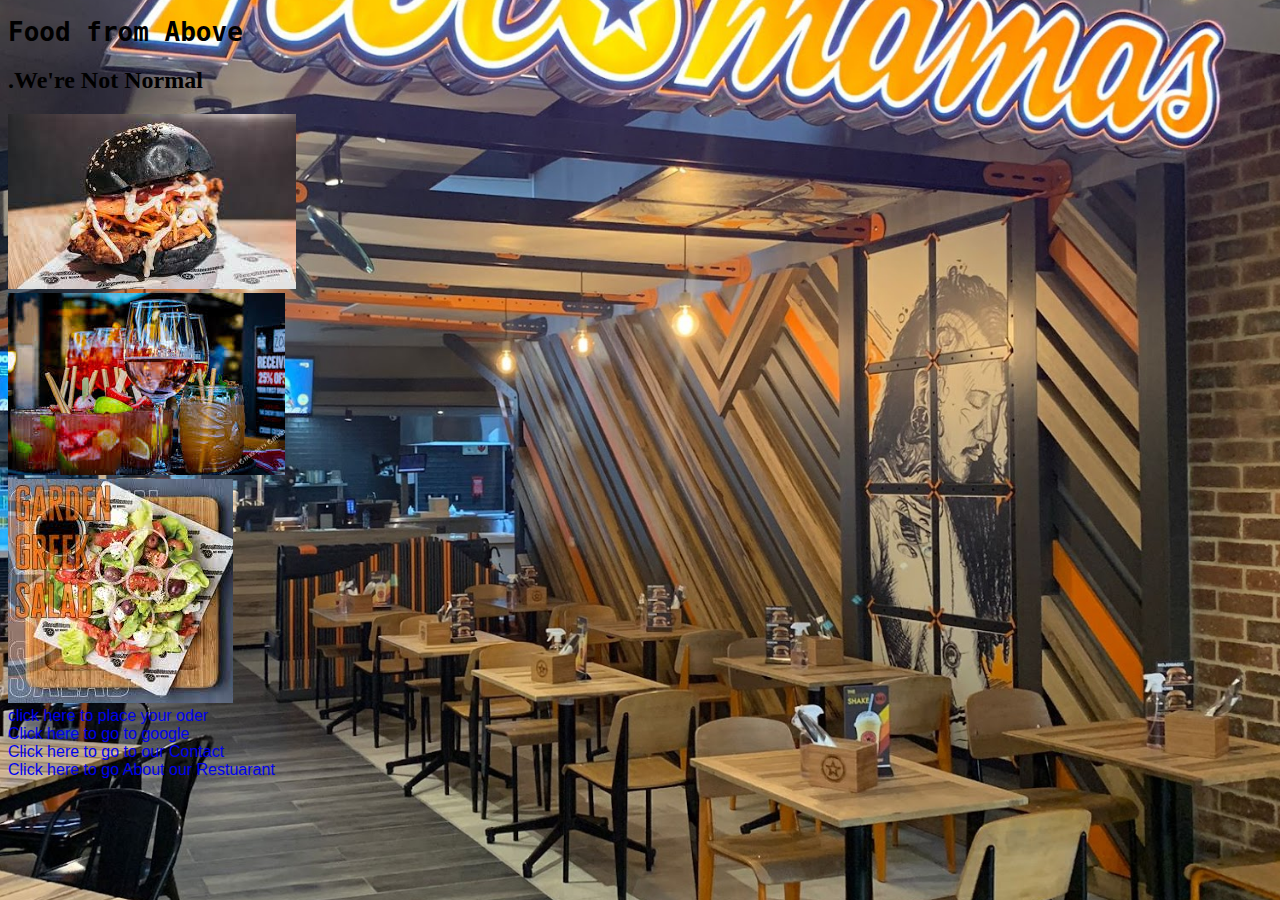
<file: index.html>
<!DOCTYPE html>
<html>
     <head>
          <link rel="stylesheet" href="style-menu.css" >
     </head>
    
     <body class="body-home">
         <div id="home">
             

         
         <h1>Food from Above</h1>
         <h2>.We're Not Normal</h2>
         
         
        
         <a href="burger.html"><img src="images/download%20b1.jpg" /></a>
             <br/>
         <a href="softdrinks.html"><img src="images/images%20soft.jpg" /></a>
             <br/>
         <a href="vege.html"><img src="images/download%20salad.jpg" /></a>
             <br/>

         
             
         
        
         
         <a href="menu.html">click here to place your oder</a>
             <br/>
         <a href="http://www.google.co.za">Click here to go to google</a>
             <br/>
         <a href="contact.html">Click here to go to our Contact</a>
             <br/>
         <a href="about us.html">Click here to go About our Restuarant</a> 
         </div>
    </body>

</html>
</file>
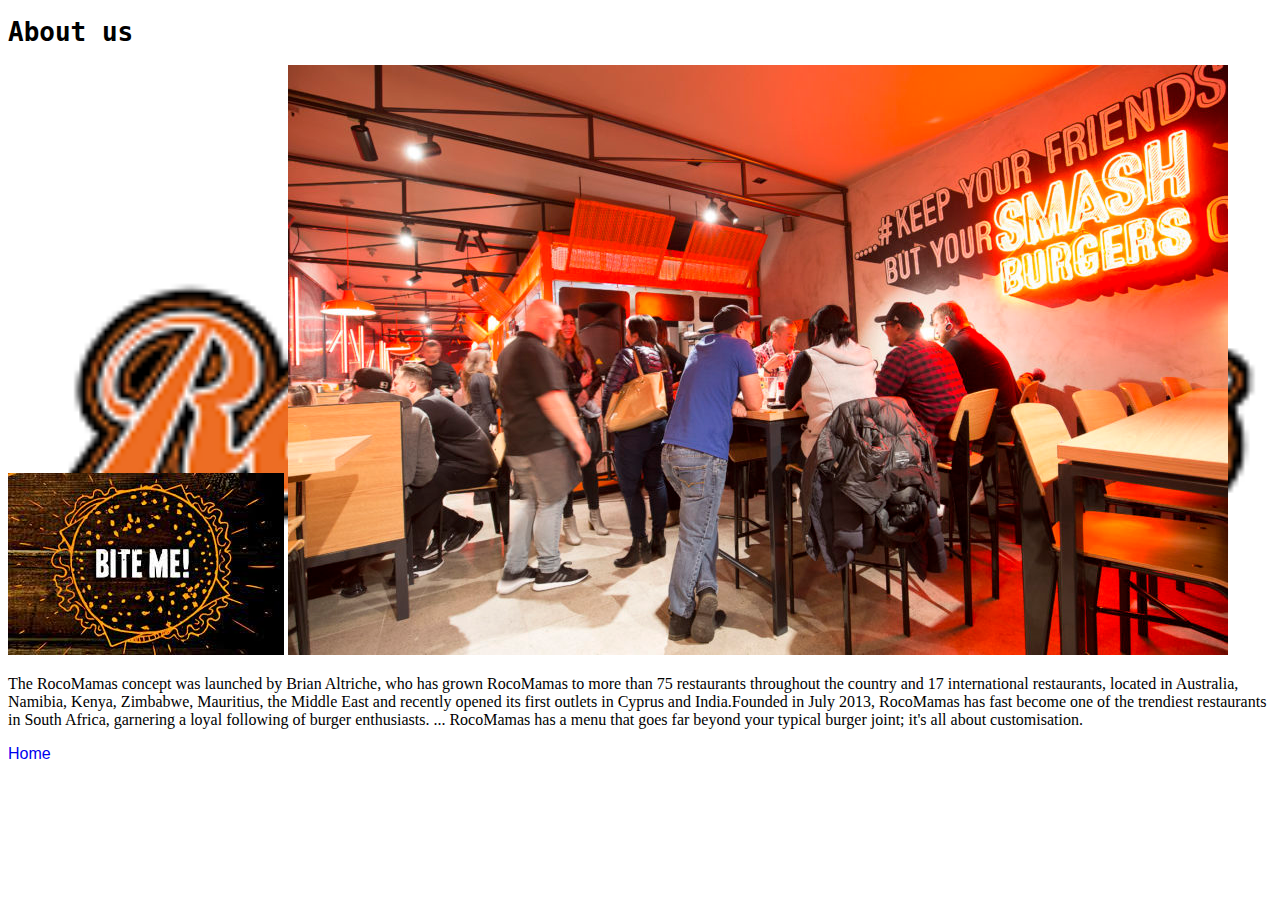
<file: about us.html>
<!DOCTYPE html>
<html>
     <head>
        <link rel="stylesheet" href="style-menu.css" >
    </head>
    
    <body class="body-menu" >
        <h1>About us</h1>
        
        <img src="images/download%20thnks.jpg"/>
        <img src="images/20180614-Rocomamas-Opening-131%20background.jpg" />
        <p> The RocoMamas concept was launched by Brian Altriche, who has grown RocoMamas to more than 75 restaurants throughout the country and 17 international restaurants, located in Australia, Namibia, Kenya, Zimbabwe, Mauritius, the Middle East and recently opened its first outlets in Cyprus and India.Founded in July 2013, RocoMamas has fast become one of the trendiest restaurants in South Africa, garnering a loyal following of burger enthusiasts. ... RocoMamas has a menu that goes far beyond your typical burger joint; it's all about customisation.</p>
       
        
        <a href="index.html">Home</a>
    
    </body>

</html>
</file>
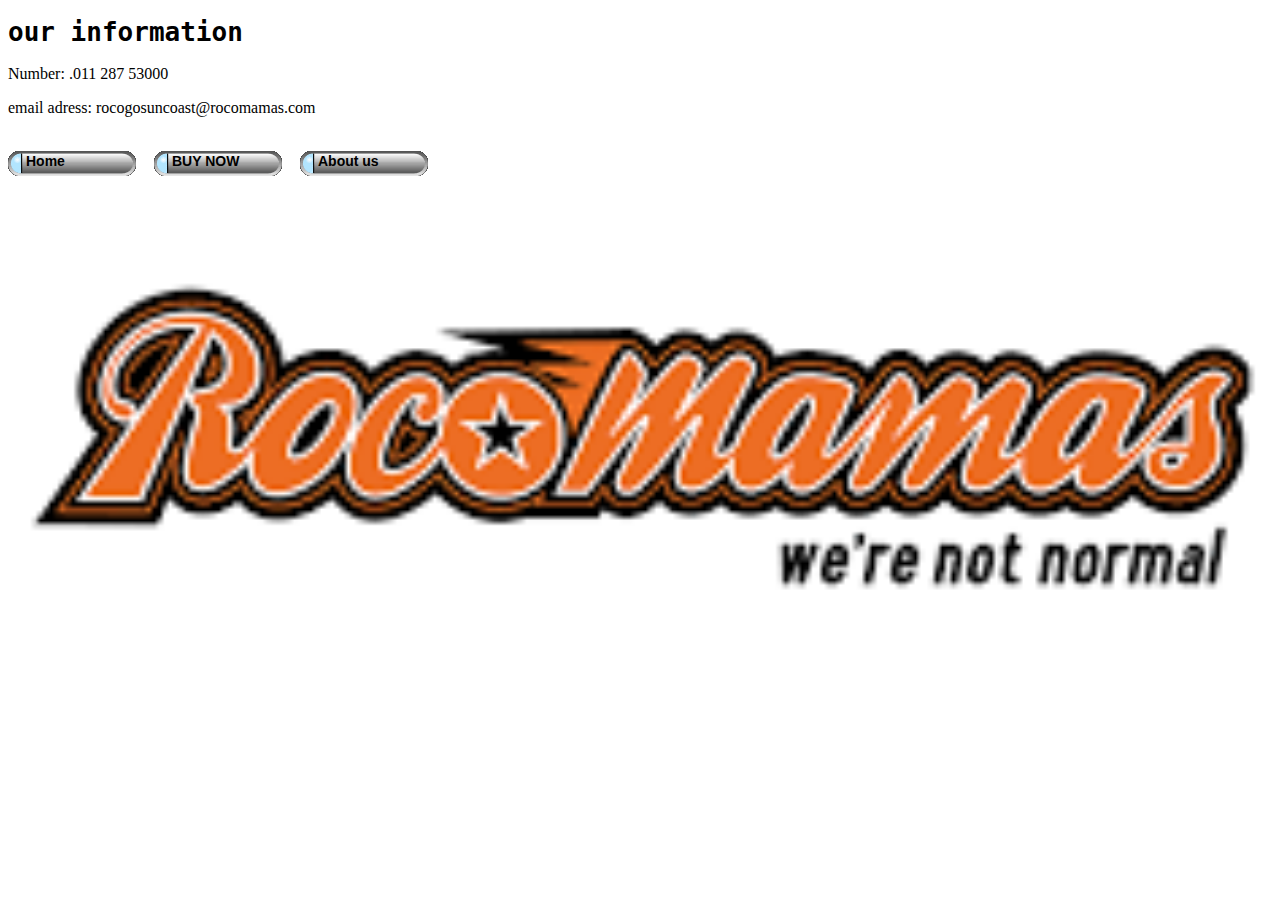
<file: contact.html>
<!DOCTYPE html>
<html>
      <head>
            <link rel="stylesheet" href="style-menu.css">
      </head>

      <body class="body-menu">
            <h1>our information</h1>
          
          <p>Number: .011 287 53000</p>
          <P>email adress: rocogosuncoast@rocomamas.com</P>
          
          <br/>
        
           <div id="menu-bar">
             <a href="index.html">Home</a>
             <a href="menu.html">BUY NOW</a>
             <a href="about us.html">About us</a>
             
        </div>
        <br/>
       </body>
</html>
</file>
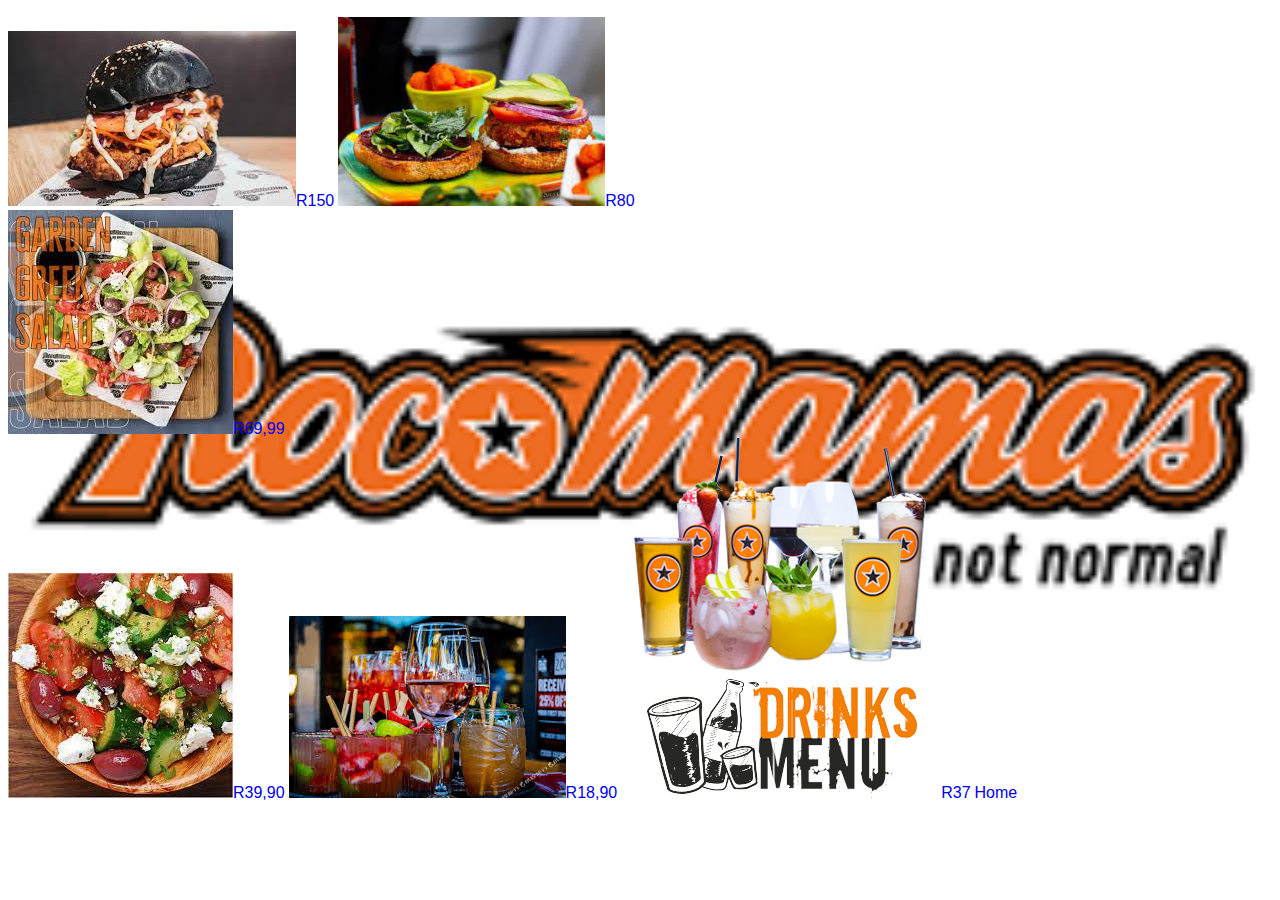
<file: menu.html>
<!DOCTYPE html>
<html>
     <head>
          <link rel="stylesheet" href="style-menu.css" > 
     </head>
    
     <body class="body-menu">
         <h1></h1>
         
         <p></p>
         <p></p>
        
         <a href="burger.html"><img src="images/download%20b1.jpg"/>R150</a>
         <a href="vege.html"><img src="images/download%20vege.jpg"/>R80</a>
         <br/>
         <a href="vege.html"><img src="images/download%20salad.jpg"/>R69,99</a>
         <br/>
         <a href="vege.html"><img src="images/download%20S1.jpg"/>R39,90</a>
         <a href="softdrinks.html"><img src="images/images%20soft.jpg"/>R18,90</a>
         <a href="softdrinks.html"><img src="images/RocoMamas-Drinks-Menu-in-Melbourne%20SOFT%202.png"/>R37</a>
         
         
          
         <a href="index.html">Home</a>
    </body>

</html>
</file>
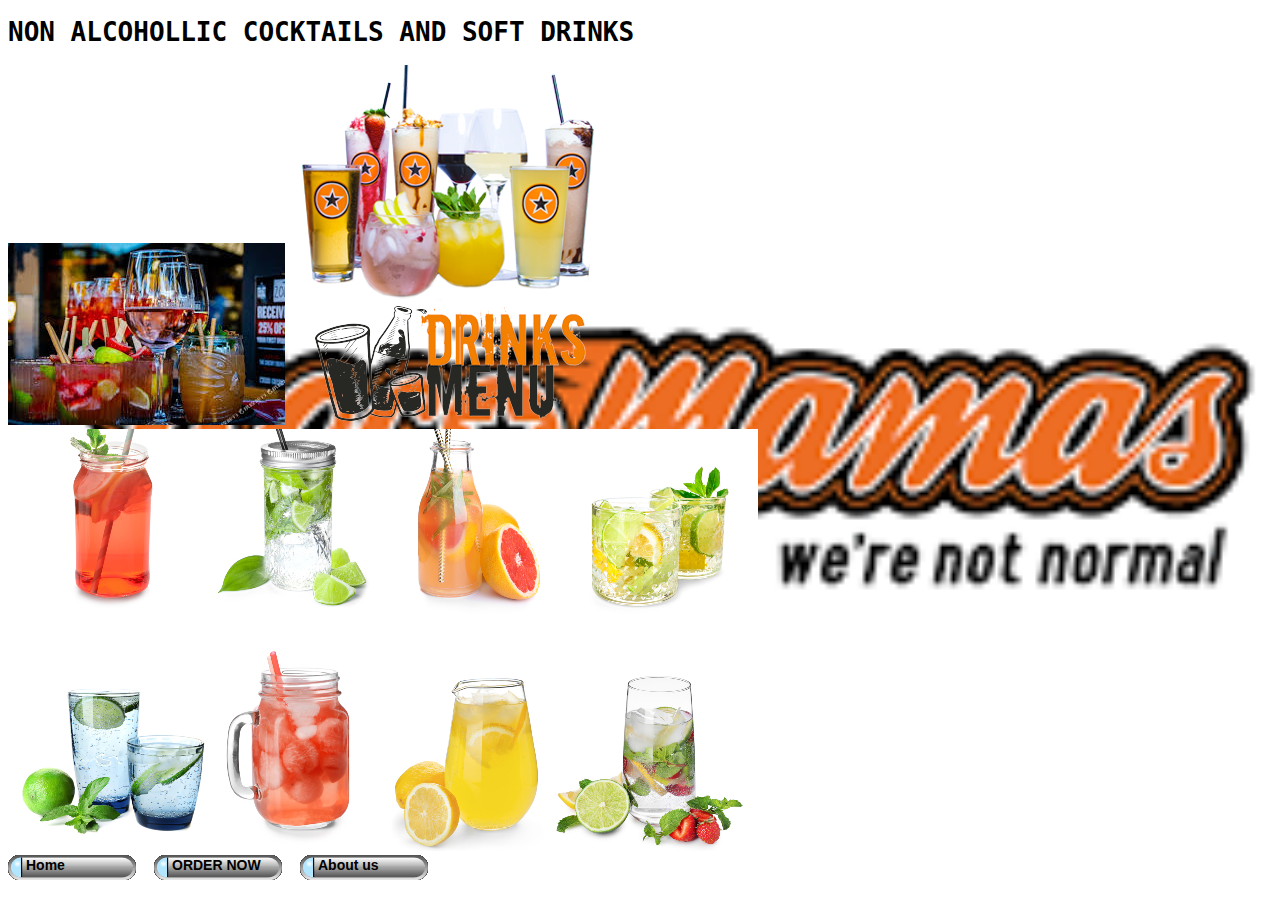
<file: softdrinks.html>
<!DOCTYPE html>
<html>
     <head>
         <link rel="stylesheet" href="style-menu.css" >
    </head>
    
    <body  class="body-menu" >
        <h1>NON ALCOHOLLIC COCKTAILS AND SOFT DRINKS</h1>
             
        
        <p></p>
        <img src="images/images%20soft.jpg"/>
        <img src="images/RocoMamas-Drinks-Menu-in-Melbourne%20SOFT%202.png"/>
        <img src="images/soft%20drinks3.jpg"/>
        
        
          <br/>
        
           <div id="menu-bar">
             <a href="index.html">Home</a>
             <a href="menu.html">ORDER NOW</a>
             <a href="about us.html">About us</a>
             
        </div>
        <br/>
    </body>

</html>
</file>
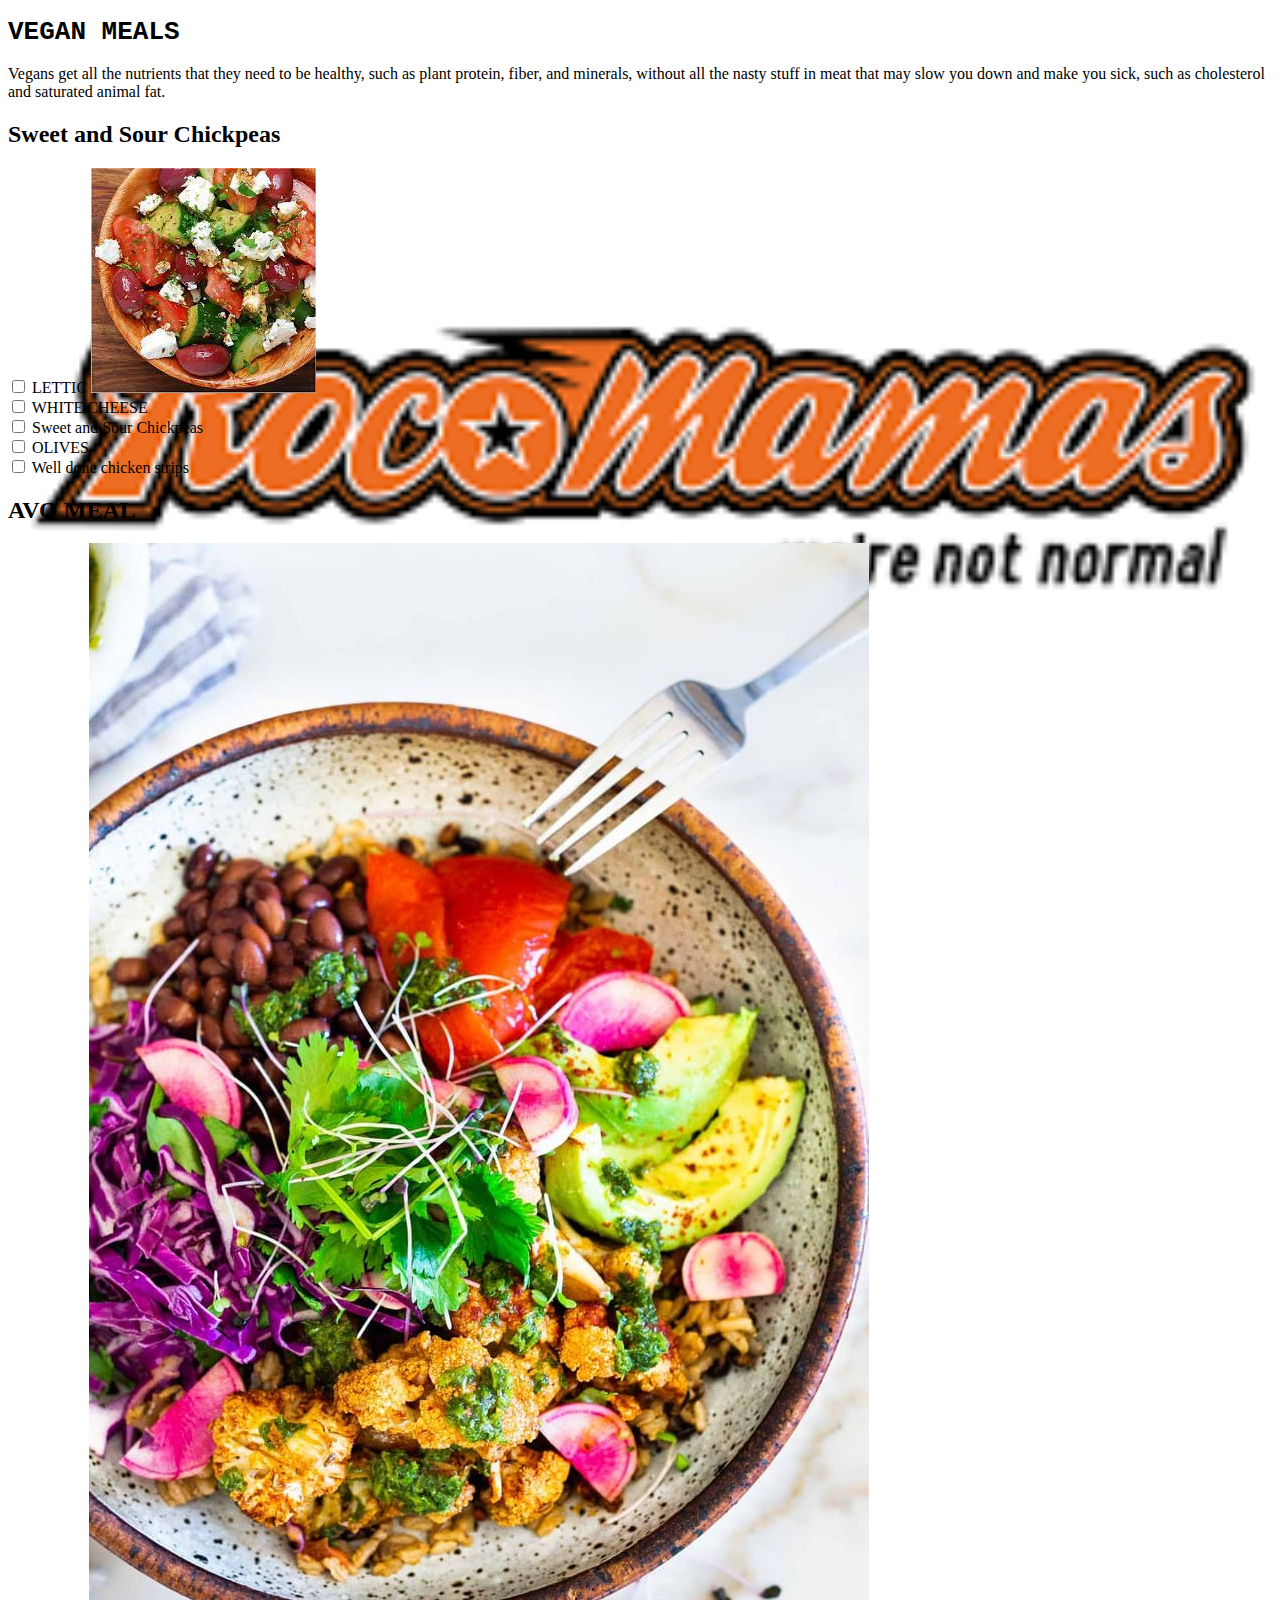
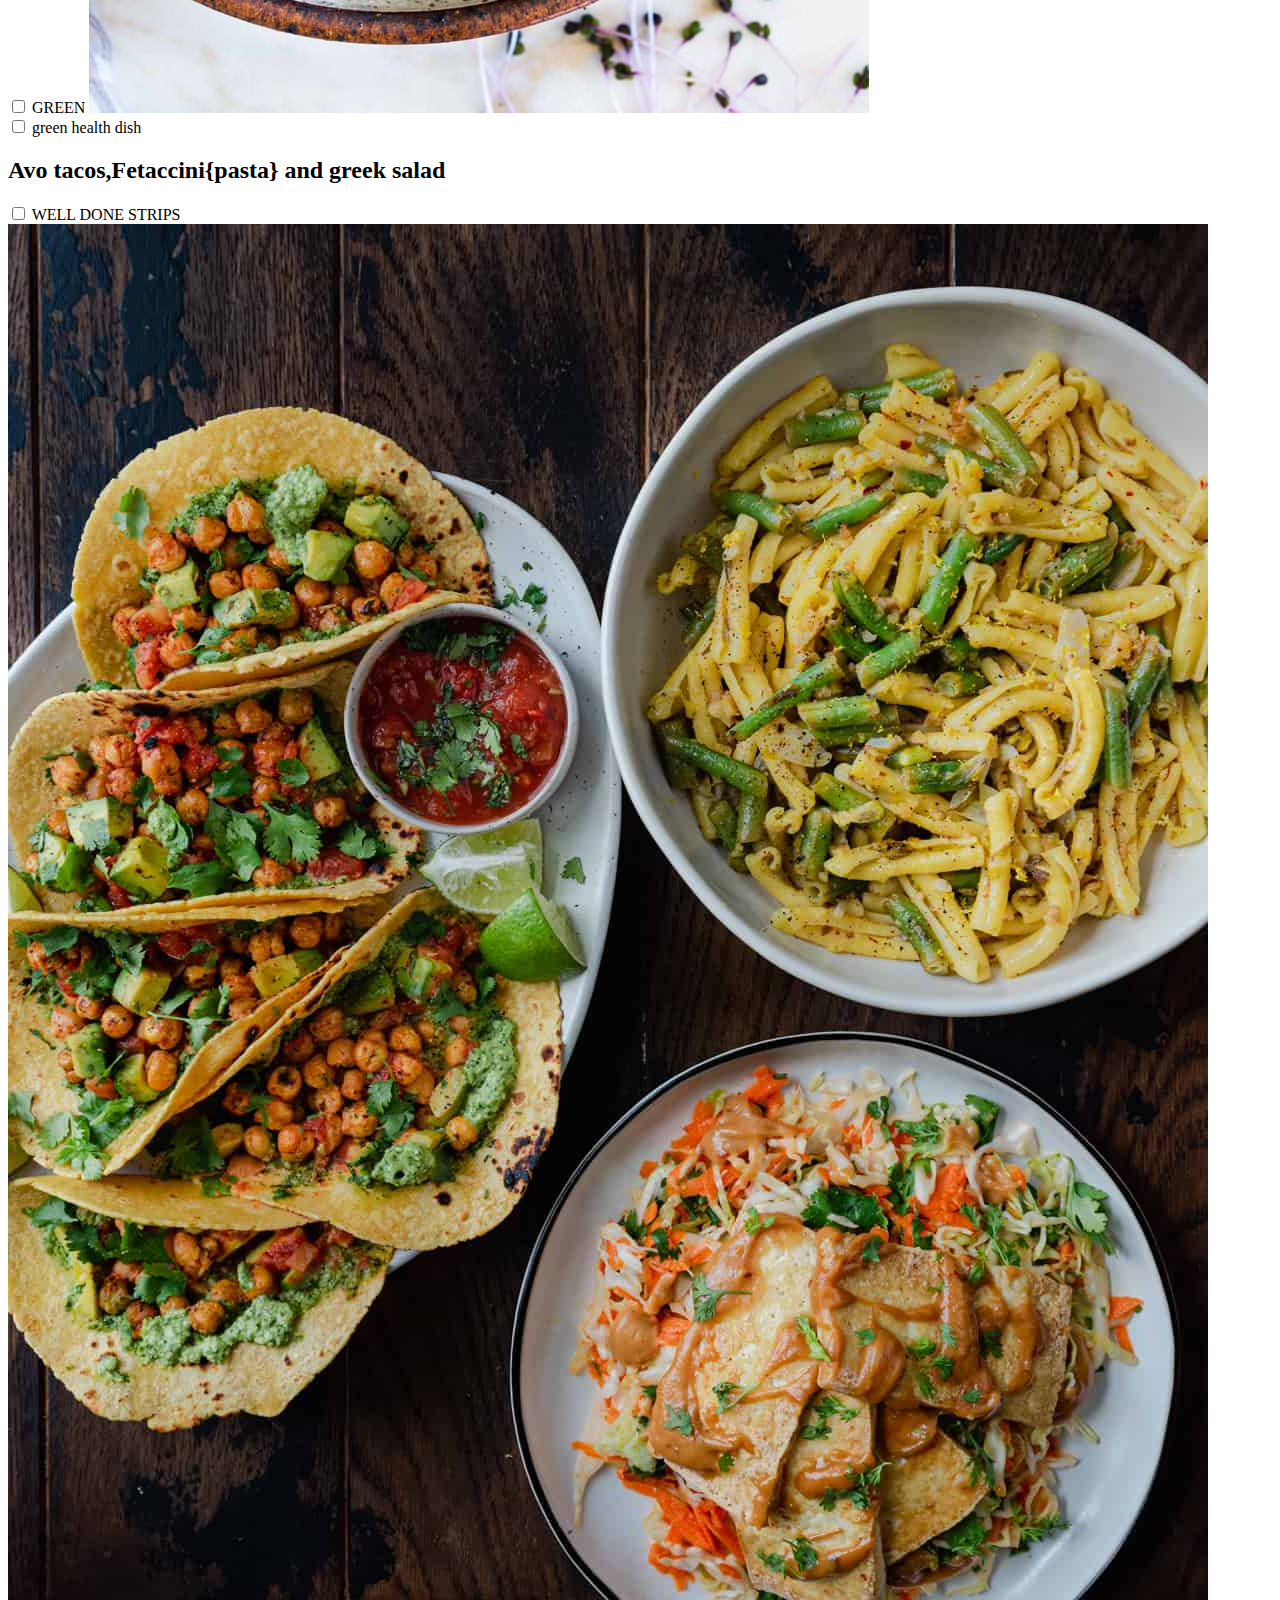
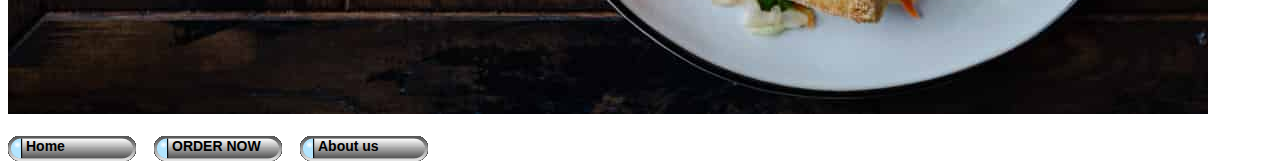
<file: vege.html>
<!DOCTYPE html>
<html>
     <head>
         <link rel="stylesheet" href="style-menu.css" >
    </head>
    
    <body class="body-menu">
        <h1>VEGAN MEALS</h1>
        
        <p> Vegans get all the nutrients that they need to be healthy, such as plant protein, fiber, and minerals, without all the nasty stuff in meat that may slow you down and make you sick, such as cholesterol and saturated animal fat.

</p> <div class="recipe-details-ingredients">
                 <h2>Sweet and Sour Chickpeas</h2>
                  
                  <input id="check-01" type="checkbox">
                  <label for="check-01">LETTIC</label>
                  <img src="images/download%20S1.jpg"/>
                  
                  
                       <br>
                  <input id="check-02" type="checkbox">
                  <label for="check-02">WHITE CHEESE</label> 
                  
                  
                    <br>
                  <input id="check-03" type="checkbox">
                  <label for="check-03">Sweet and Sour Chickpeas</label>
                  
                    <br>
                  <input id="check-04" type="checkbox">
                  <label for="check-04">OLIVES</label>
                  
                  
                    <br>
                  <input id="check-05" type="checkbox">
                  <label for="check-05">Well done chicken strips </label>
        <br/>
        
                 
                  
              </div>
        
        
        
        
        <div class="recipe-details-ingredients">
                 <h2>AVO MEAL</h2>
                  
                  <input id="check-01" type="checkbox">
                  <label for="POINT">GREEN </label>
                  
                  <img src="images/VEG2.jpg"/>
                  
                  
                       <br>
                  <input id="check-02" type="checkbox">
                  <label for="check-02">green health dish</label> 
                  
                  
                    <br>
                  
                  
                  
              </div>
        
        
        
         <div class="recipe-details-ingredients">
                 <h2>Avo tacos,Fetaccini{pasta} and greek salad</h2>
                  
                  <input id="check-01" type="checkbox">
                  <label for="check-01">WELL DONE STRIPS</label>
                  
                 <img src="images/tacos%20,fetaccini%7Bpasta%7D%20and%20greek%20salad.jpg"/>
                 
                  
                  
                       <br>
                
                  
                  
              </div>
        
        
        
        
        
        
        <br/>
              
             
        
        
           <div id="menu-bar">
             <a href="index.html">Home</a>
             <a href="menu.html">ORDER NOW</a>
             <a href="about us.html">About us</a>
             
        </div>
    </body>

</html>
</file>
<file: style-menu.css>
#menu-bar a{
    text-decoration: none;
    color: black;
    font-weight: 800;
    font-size: 14px;
    font-family: Helvetica, sans-serif;
    
    background-image: url('images/menu-button-hover.gif');
    background-repeat: no-repeat;
    display:block;
    width: 128px;
    height: 25px;
    padding-left: 18px;
    padding-top: 2px;
    
    float: left;
}

.body-home{
    background-image: url('images/unnamed.jpg');
    background-position: center;
    background-attachment: fixed;
    background-repeat: no-repeat;
    background-size: cover;
}


#menu-bar a:hover{
    background-image: url('images/menu-button-hover.gif');
    color:    
}

 h1{
    color:red;
    font-family:sans-serif;
}

p{
     color:black;
    font-family:sans-serif;
}

h1{
    color:black;
    font-family:monospace;
}

p{
    color:black;
    font-family:latin;
}


ul{
    list-style-image: url(images/pointer-icon.png);
}

ol{
    list-style-type: upper-roman;
}
a{
      font-family     : Helvetica, sans-serif;
      text-decoration : none;
      background-color: 
      padding         : 5px;
}
 a:hover{
      background-color: aqua;
      color           : #ffffff;
}
table{
    font-family: Helvetica, sans-serif;
    border-collapse: collapse;
    border-width: 1px;
    border-style:solid
    border-color: #2695A6;
}

th{
    font-weight: 800;
    background-color: lightcoral;
    color: #ffffff;
}

h2{
    color: black;
}


.body-menu{
    background-image: url('images/download%20LOGO1.png');
    background-position: center;
    background-attachment: fixed;
    background-repeat: no-repeat;
    background-size: cover;
}
</file>
